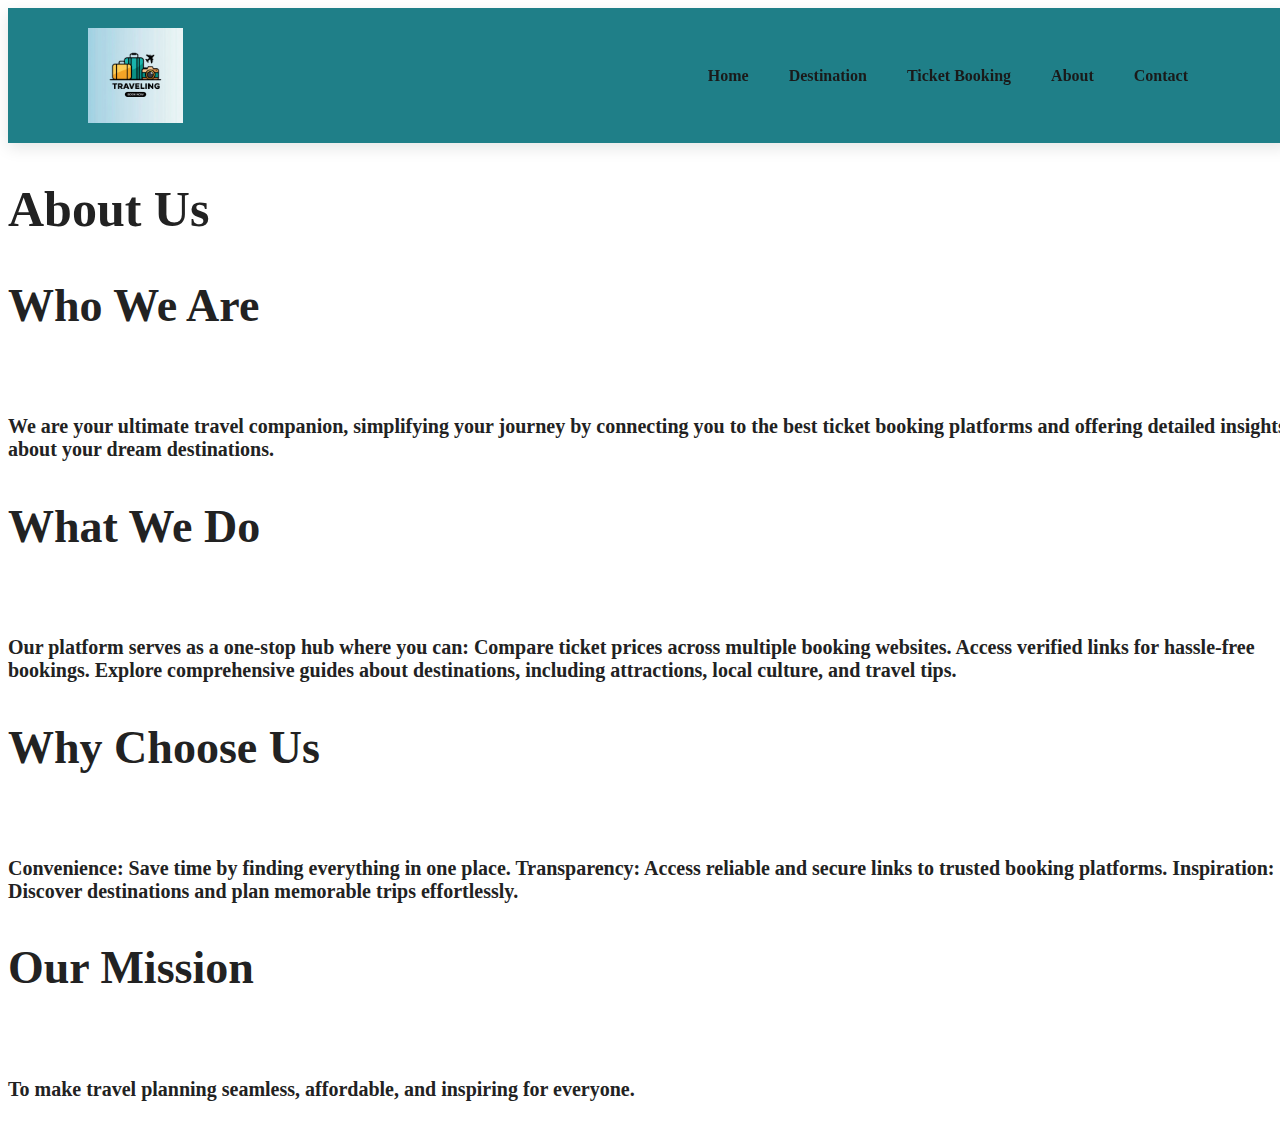
<file: college code/about.html>
<!DOCTYPE html>
<html lang="en">
<head>
    <meta charset="UTF-8">
    <meta name="viewport" content="width=device-width, initial-scale=1.0">
    <title>About India - Visit India</title>
    <style> {
        margin: 0;
        padding: 0;
        box-sizing: border-box;
        font-family: 'Spartan', sans-serif;
    }
    
    .logo {
        display: flex;
        justify-content: center;
        align-items: center;
        width: 95px;
        height: 95px; 
      }
    
    h1 {
        font-size: 50px;
        line-height: 64px;
        color: #222;
    }
    
    h2 {
        font-size: 46px;
        line-height: 54px;
        color: #222;
    }
    
    h4 {
        font-size: 20px;
        color: #222;
    }
    
    h6 {
        font-weight: 700;
        font-size: 12px;
    }
    
    p {
        font-size: 16px;
        color: #465b52;
        margin: 15px 0 20px 0; 
    }
    
    .section-p1 {
        padding: 40px 80px;
    }
    
    .shadow{
        text-shadow: 5px 5px 5px #ffffff;
    }
    
    .section-m1 {
        margin: 40px 0;
    }
    
    body {
        width: 100%;
    }
    
    
    /* #header {
        display: flex;
        align-items: center;
        justify-content: space-between;
        padding: 20px 80px;
        background-color: #1a7e87;
        box-shadow: 0px 5px 15px rgba(0, 0, 0, 0.10);
        z-index: 999;
        position: sticky;
        top: 0;
        left: 0;
    } */
    #header {
            display: flex;
            align-items: center;
            justify-content: space-between;
            padding: 20px 80px;
            background-color: #1f7f88;
            box-shadow: 0px 5px 15px rgba(0, 0, 0, 0.10);
            z-index: 999;
            position: sticky;
            top: 0;
            left: 0;
        }
    
    #navbar {
        display: flex;
        align-items: center;
        justify-content: center;
    }
    
    #navbar li {
        list-style: none;
        padding: 0 20px;
    }
    
    #navbar li a {
        text-decoration: none;
        font-size: 16px;
         font-weight: 600;
         color: #1a1a1a;
         transition: 0.3s ease; 
        }
    
        #navbar li a:hover {
            color: #80795b; 
           
        }</style>
</head>
<body>
    <!-- Header -->
    <!-- <header class="main-header">
        <Div style="background-color: dark green"> 
        <nav>
            <ul id="navbar">
                <li><a href="index.html">Home</a></li>
                <li><a href="destinations.html">Destinations</a></li>
                <li><a href="ticketbooking.html">Ticket Booking</a></li>
                <li><a href="about.html" class="active">About</a></li>
                <li><a href="contact.html" >Contact</a></li>
            </ul>
        </nav>
    </header> -->
    <section id="header">
        <a href="#"><img src="logo.jpeg" class="logo" alt=""></a>
        <div>
            <ul id="navbar">
                <li><a href="index.html">Home</a></li>
                <li><a href="destination.html">Destination</a></li>
                <li><a href="ticketbooking.html">Ticket Booking</a></li>
                <li><a href="about.html">About</a></li>
                <li><a href="contact.html" class="active">Contact</a></li>
            </ul>
        </div>
    </section>

        <h1>About Us</h1>
<h2>Who We Are</h2><br><h4>
We are your ultimate travel companion, simplifying your journey by connecting you to the best ticket booking platforms and offering detailed insights about your dream destinations.
<br>
<h2>What We Do</h2><br><h4>
Our platform serves as a one-stop hub where you can:
Compare ticket prices across multiple booking websites.
Access verified links for hassle-free bookings.
Explore comprehensive guides about destinations, including attractions, local culture, and travel tips.<br>
<h2>Why Choose Us</h2><br><h4>
Convenience: Save time by finding everything in one place.
Transparency: Access reliable and secure links to trusted booking platforms.
Inspiration: Discover destinations and plan memorable trips effortlessly.<h2>
Our Mission</h2><br><h4>
To make travel planning seamless, affordable, and inspiring for everyone.</p>
   </h4> </section>
</body></html></div>
</html>
</file>
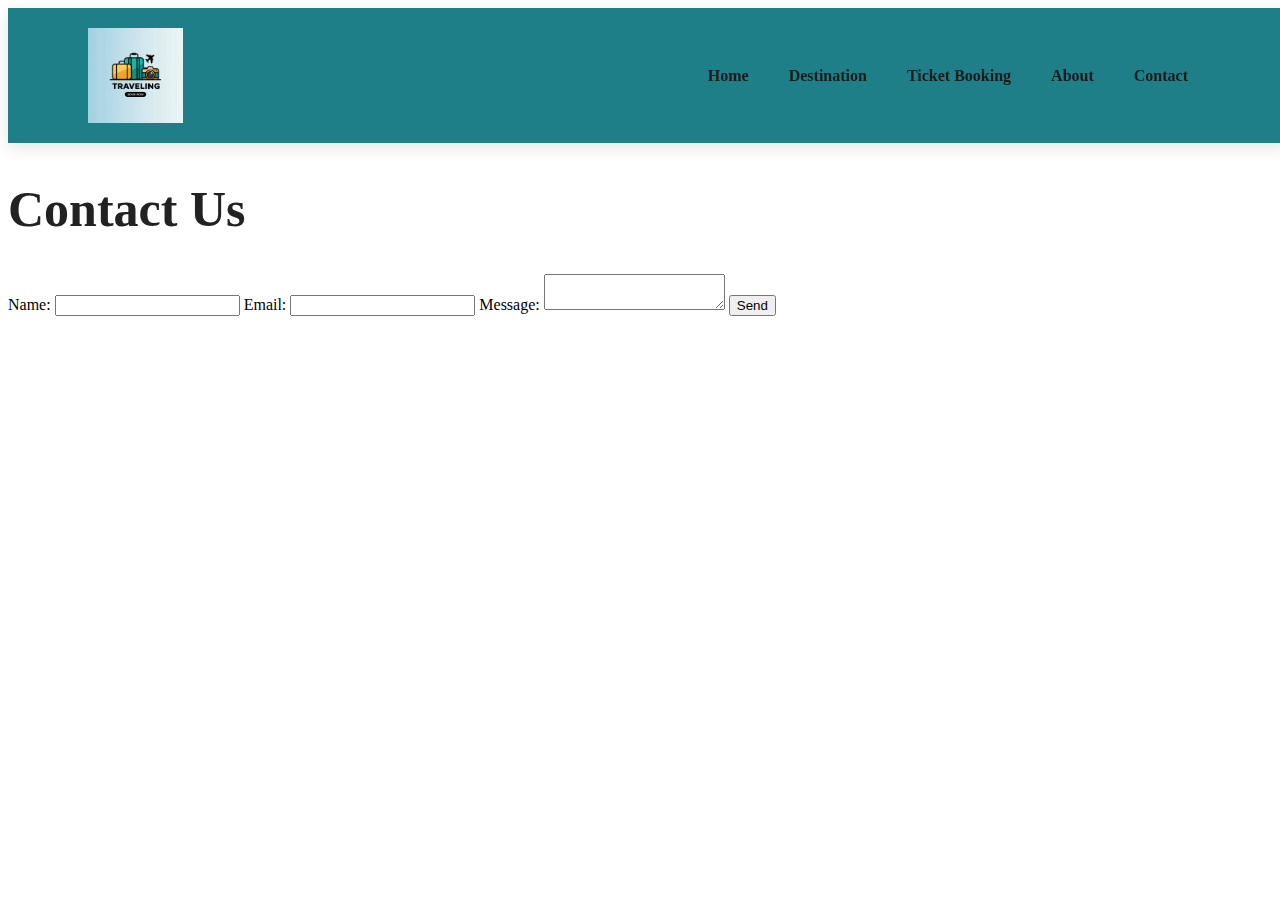
<file: college code/contact.html>
<!DOCTYPE html>
<html lang="en">
<head>
    <meta charset="UTF-8">
    <meta name="viewport" content="width=device-width, initial-scale=1.0">
    <title>Contact Us - Visit India</title>
    <style> {
        margin: 0;
        padding: 0;
        box-sizing: border-box;
        font-family: 'Spartan', sans-serif;
    }
    
    .logo {
        display: flex;
        justify-content: center;
        align-items: center;
        width: 95px;
        height: 95px; 
      }
    
    h1 {
        font-size: 50px;
        line-height: 64px;
        color: #222;
    }
    
    h2 {
        font-size: 46px;
        line-height: 54px;
        color: #222;
    }
    
    h4 {
        font-size: 20px;
        color: #222;
    }
    
    h6 {
        font-weight: 700;
        font-size: 12px;
    }
    
    p {
        font-size: 16px;
        color: #465b52;
        margin: 15px 0 20px 0; 
    }
    
    .section-p1 {
        padding: 40px 80px;
    }
    
    .shadow{
        text-shadow: 5px 5px 5px #ffffff;
    }
    
    .section-m1 {
        margin: 40px 0;
    }
    
    body {
        width: 100%;
    }
    
    
    /* #header {
        display: flex;
        align-items: center;
        justify-content: space-between;
        padding: 20px 80px;
        background-color: #1f7f88;
        box-shadow: 0px 5px 15px rgba(0, 0, 0, 0.10);
        z-index: 999;
        position: sticky;
        top: 0;
        left: 0;
    } */
    #header {
            display: flex;
            align-items: center;
            justify-content: space-between;
            padding: 20px 80px;
            background-color: #1f7f88;
            box-shadow: 0px 5px 15px rgba(0, 0, 0, 0.10);
            z-index: 999;
            position: sticky;
            top: 0;
            left: 0;
        }
    
    #navbar {
        display: flex;
        align-items: center;
        justify-content: center;
    }
    
    #navbar li {
        list-style: none;
        padding: 0 20px;
    }
    
    #navbar li a {
        text-decoration: none;
        font-size: 16px;
         font-weight: 600;
         color: #1a1a1a;
         transition: 0.3s ease; 
        }
    
        #navbar li a:hover {
            color: #80795b; 
           
        }</style>
</head>
<body>
    <!-- Header -->
    <!-- <header class="main-header">
        <div class="logo">
            <img src="C:\Users\AYUSH RANJAN\Downloads\a-website-logo-with-the-text-traveling-there-is-a--XcqriXHkREOwRKRPfTOQlw-nBkjy4XNSuGO8QNQa8WTgg.jpeg" alt="Visit India Logo">
        </div>
        <nav>
            <ul id="navbar">
                <li><a href="index.html">Home</a></li>
                <li><a href="destinations.html">Destinations</a></li>
                <li><a href="ticketbooking.html">Ticket Booking</a></li>
                <li><a href="about.html">About</a></li>
                <li><a href="contact.html" class="active">Contact</a></li>
            </ul>
        </nav>
    </header> -->
    <section id="header">
        <a href="#"><img src="logo.jpeg" class="logo" alt=""></a>
        <div>
            <ul id="navbar">
                <li><a href="index.html">Home</a></li>
                <li><a href="destination.html">Destination</a></li>
                <li><a href="ticketbooking.html">Ticket Booking</a></li>
                <li><a href="about.html">About</a></li>
                <li><a href="contact.html" class="active">Contact</a></li>
            </ul>
        </div>
    </section>

    <!-- Content -->
    <section class="page-content">
        <h1>Contact Us</h1>
        <form>
            <label for="name">Name:</label>
            <input type="text" id="name" required>
            
            <label for="email">Email:</label>
            <input type="email" id="email" required>
            
            <label for="message">Message:</label>
            <textarea id="message" required></textarea>
            
            <button type="submit">Send</button>
        </form>
    </section>
</body>
</html>
</file>
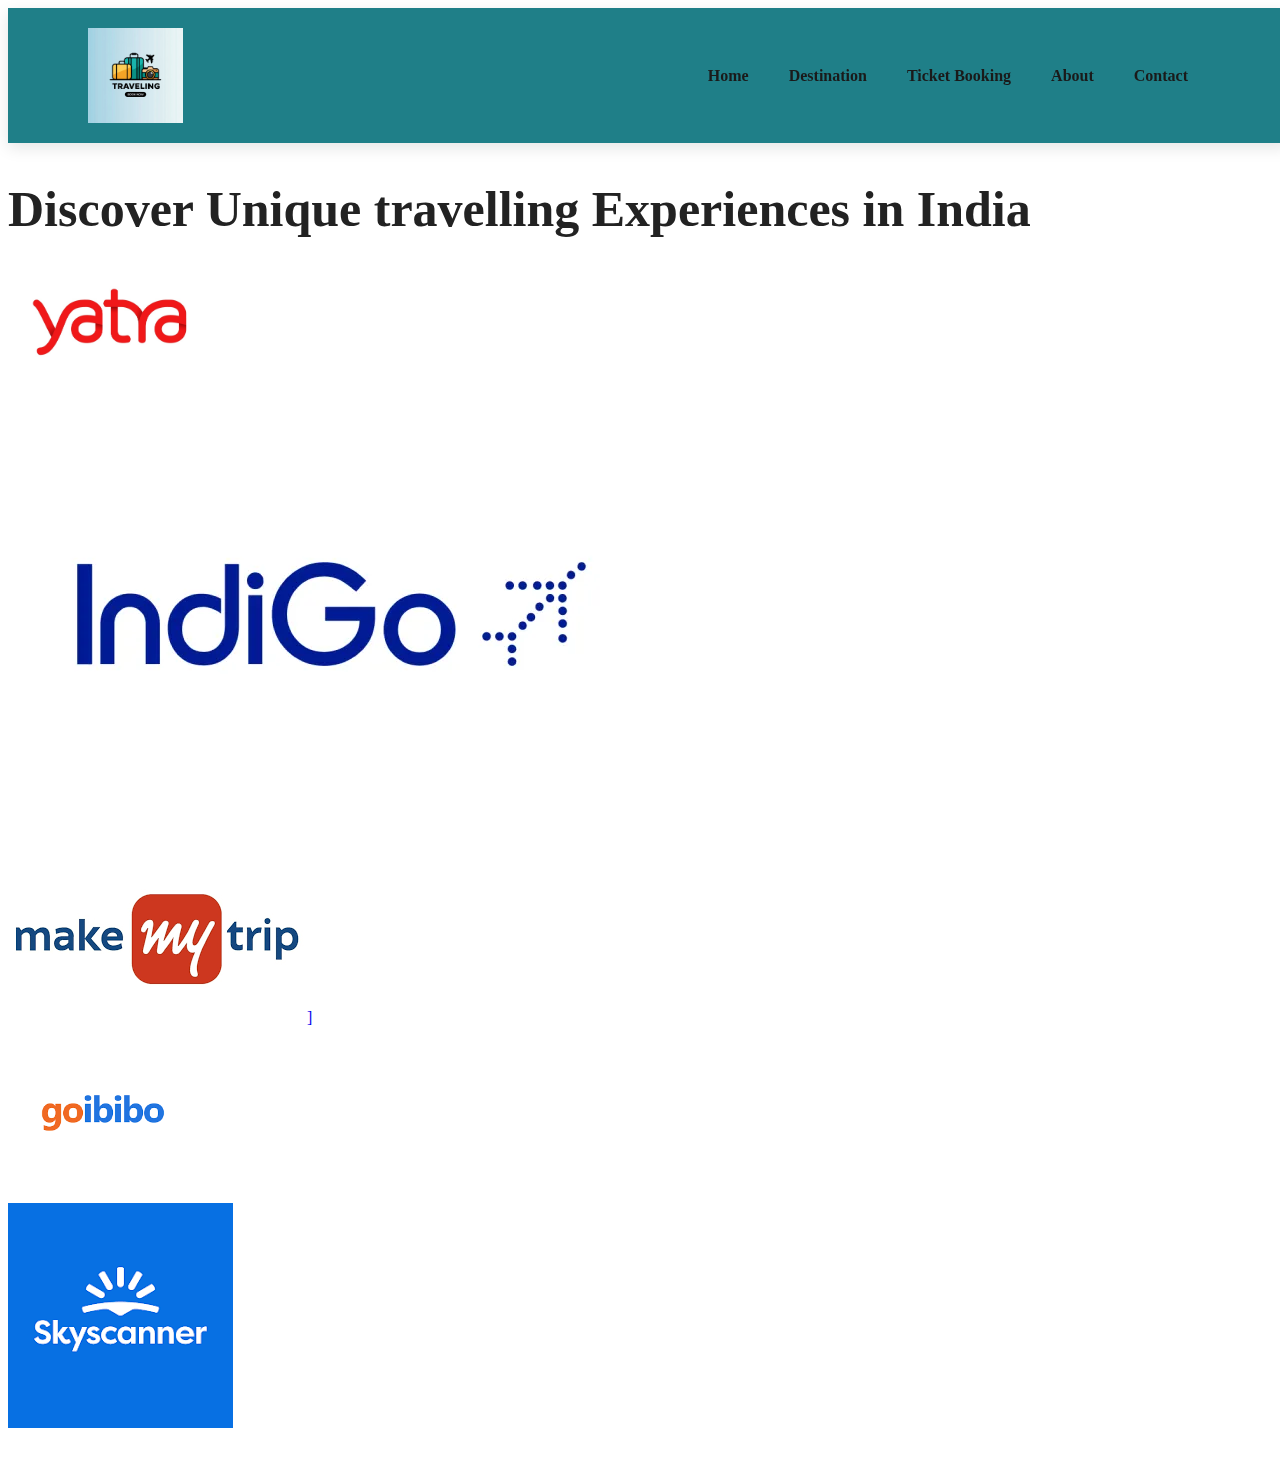
<file: college code/ticketbooking.html>
<!DOCTYPE html>
<html lang="en">
<head>
    <meta charset="UTF-8">
    <meta name="viewport" content="width=device-width, initial-scale=1.0">
    <title>Experiences - Visit India</title>
    <style> {
        margin: 0;
        padding: 0;
        box-sizing: border-box;
        font-family: 'Spartan', sans-serif;
    }
    
    .logo {
        display: flex;
        justify-content: center;
        align-items: center;
        width: 95px;
        height: 95px; 
      }
    
    h1 {
        font-size: 50px;
        line-height: 64px;
        color: #222;
    }
    
    h2 {
        font-size: 46px;
        line-height: 54px;
        color: #222;
    }
    
    h4 {
        font-size: 20px;
        color: #222;
    }
    
    h6 {
        font-weight: 700;
        font-size: 12px;
    }
    
    p {
        font-size: 16px;
        color: #465b52;
        margin: 15px 0 20px 0; 
    }
    
    .section-p1 {
        padding: 40px 80px;
    }
    
    .shadow{
        text-shadow: 5px 5px 5px #ffffff;
    }
    
    .section-m1 {
        margin: 40px 0;
    }
    
    body {
        width: 100%;
    }
    
    
    /* #header {
        display: flex;
        align-items: center;
        justify-content: space-between;
        padding: 20px 80px;
        background-color: #1f7f88;
        box-shadow: 0px 5px 15px rgba(0, 0, 0, 0.10);
        z-index: 999;
        position: sticky;
        top: 0;
        left: 0;
    } */
    #header {
            display: flex;
            align-items: center;
            justify-content: space-between;
            padding: 20px 80px;
            background-color: #1f7f88;
            box-shadow: 0px 5px 15px rgba(0, 0, 0, 0.10);
            z-index: 999;
            position: sticky;
            top: 0;
            left: 0;
        }
    
    #navbar {
        display: flex;
        align-items: center;
        justify-content: center;
    }
    
    #navbar li {
        list-style: none;
        padding: 0 20px;
    }
    
    #navbar li a {
        text-decoration: none;
        font-size: 16px;
         font-weight: 600;
         color: #1a1a1a;
         transition: 0.3s ease; 
        }
    
        #navbar li a:hover {
            color: #80795b; 
           
        }</style>
</head>
<body>
    <!-- Header -->
    <!-- <header class="main-header">
        <div class="logo">
            <img src="images/logo.png" alt="Visit India Logo">
        </div>
        <nav>
            <ul id="navbar">
                <li><a href="index.html">Home</a></li>
                <li><a href="destinations.html">Destinations</a></li>
                <li><a href="ticketbooking.html" class="active">Ticket Booking</a></li>
                <li><a href="about.html">About</a></li>
                <li><a href="contact.html">Contact</a></li>
            </ul>
        </nav>
    </header> -->
    <section id="header">
        <a href="#"><img src="logo.jpeg" class="logo" alt=""></a>
        <div>
            <ul id="navbar">
                <li><a href="index.html">Home</a></li>
                <li><a href="destination.html">Destination</a></li>
                <li><a href="ticketbooking.html">Ticket Booking</a></li>
                <li><a href="about.html">About</a></li>
                <li><a href="contact.html" class="active">Contact</a></li>
            </ul>
        </div>
    </section>

    <!-- Content -->
    <section class="page-content">
        <h1>Discover Unique travelling Experiences in India </h1>

            <div class="destination-card",align="left">
                <a href="https://www.yatra.com/react-home?utm_source=google&utm_medium=search&utm_campaign=brand&_gcl&utm_source=google&utm_medium=cpc&utm_campaign=&gad_source=1&gclid=Cj0KCQiAo5u6BhDJARIsAAVoDWt0jJZDnmsyE8FEmQ76seYoHswchnlUrzaNukosn9S01BSiBUF4ldcaAqzxEALw_wcB">
                <img src="1first.jpg",alt="yatra" height="100",weith="50"></div></a>
            </div><br><br>
            <div class="destination-card">
              <a href="https://www.goindigo.in/?utm_source=google&utm_medium=cpc&utm_campaign=search_campaign_brand_domestic_google_bau_upto15off_15Nov2024&cid=Search|Brand|P|Domestic|Google_BAU|UpTo15Off|15Nov2024&s_kwcid=AL!12293!3!721306111581!b!!g!!indigo&gad_source=1&gclid=Cj0KCQiAo5u6BhDJARIsAAVoDWv4ajp0s8dJWkzhOa351Q46sa0d370eJ0-J5sgyi_wZ_7XdpazGSpwaAjIaEALw_wcB"><img src="forth.webp" alt="Indigo",height="50",weith="40"></a>
            </div><br><br>
            <div class="destination-card">
                 <a href="https://www.makemytrip.com/"> <img src="fifth.png" alt="makemy trips",height="100",weith="50">]</a>
               
            </div><br><br>
            <div class="destination-card">
                <left><a href=https://www.goibibo.com/flights/><img src="third.png" alt="goibibo", height="100",weith="50"></a></left>
               
            </div><br><br>
            <div class="destination-card">
                <left><a href=https://www.skyscanner.co.in/> <img src="second.png" alt="skyscanner",height="100",weith="50"></a></left>
               
            </div><br><br>
        </div>
    </section>
</body>
</html>
</file>
